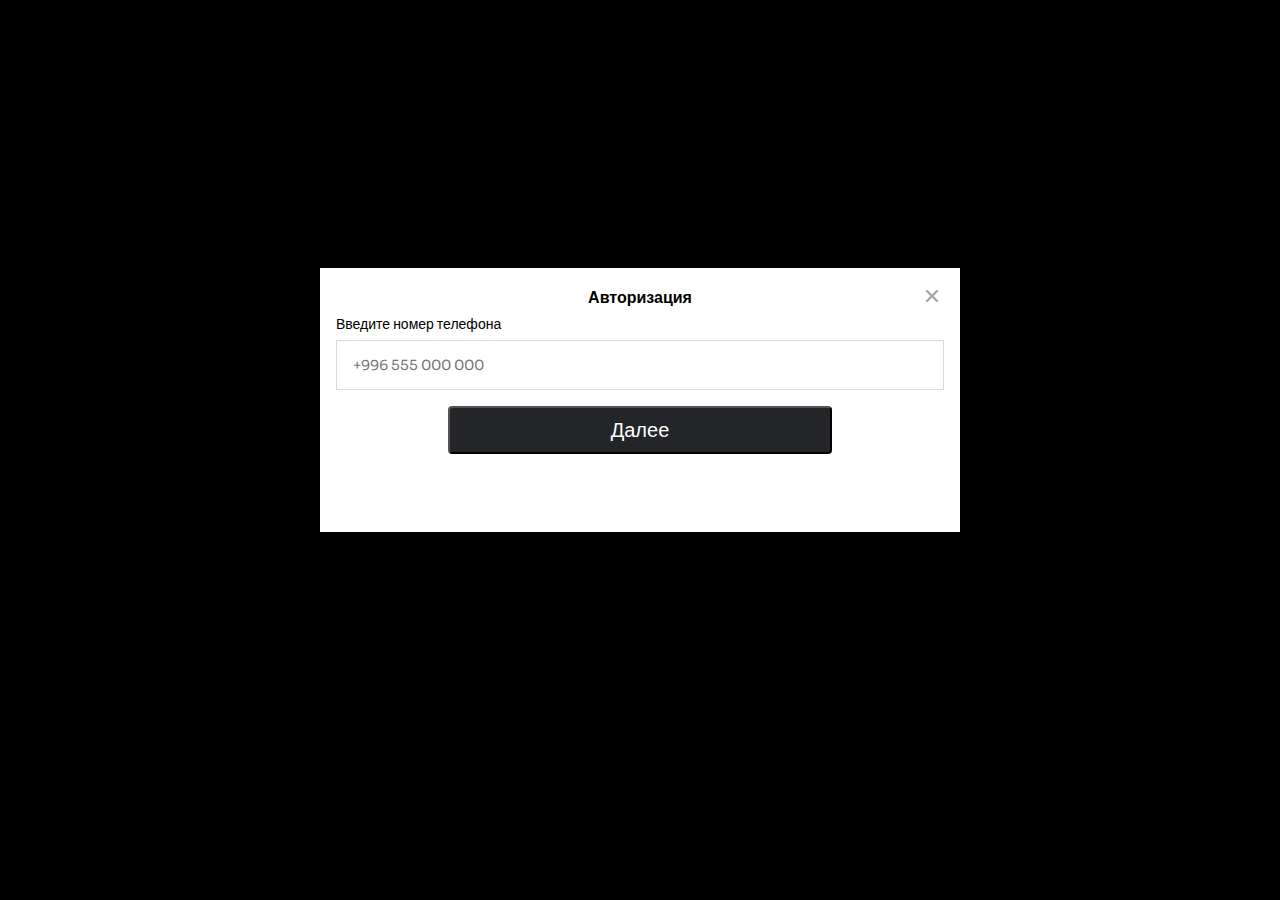
<file: 1-page/index.html>
<!DOCTYPE html>
<html lang="en">
<head>
    <meta charset="UTF-8">
    <meta name="viewport" content="width=device-width, initial-scale=1.0">
    <title>Document</title>
    <link rel="stylesheet" href="../style.css">
    <link rel="preconnect" href="https://fonts.googleapis.com">
    <link rel="preconnect" href="https://fonts.gstatic.com" crossorigin>
    <link href="https://fonts.googleapis.com/css2?family=Cardo&family=Roboto:wght@700&family=Sora:wght@400;600&display=swap" rel="stylesheet">
</head>
<body>
<div class="pages first-page">
    <img class="cross" src="../media/right-icons.jpg" alt="">
    <p class="title title1">Авторизация </p>
    <p class="vvod">Введите номер телефона</p>
    <input class="" type="tel" placeholder="+996 555 000 000" pattern="/^-?\d+\.?\d*$/" onKeyPress="if(this.value.length==12) return false;">
    <a href="https://jaonirus.github.io/Megastore1-/2-page/">
        <button class="btn">
            <p>Далее</p>
        </button>
    </a>
</div>
</body>
</html>
</file>
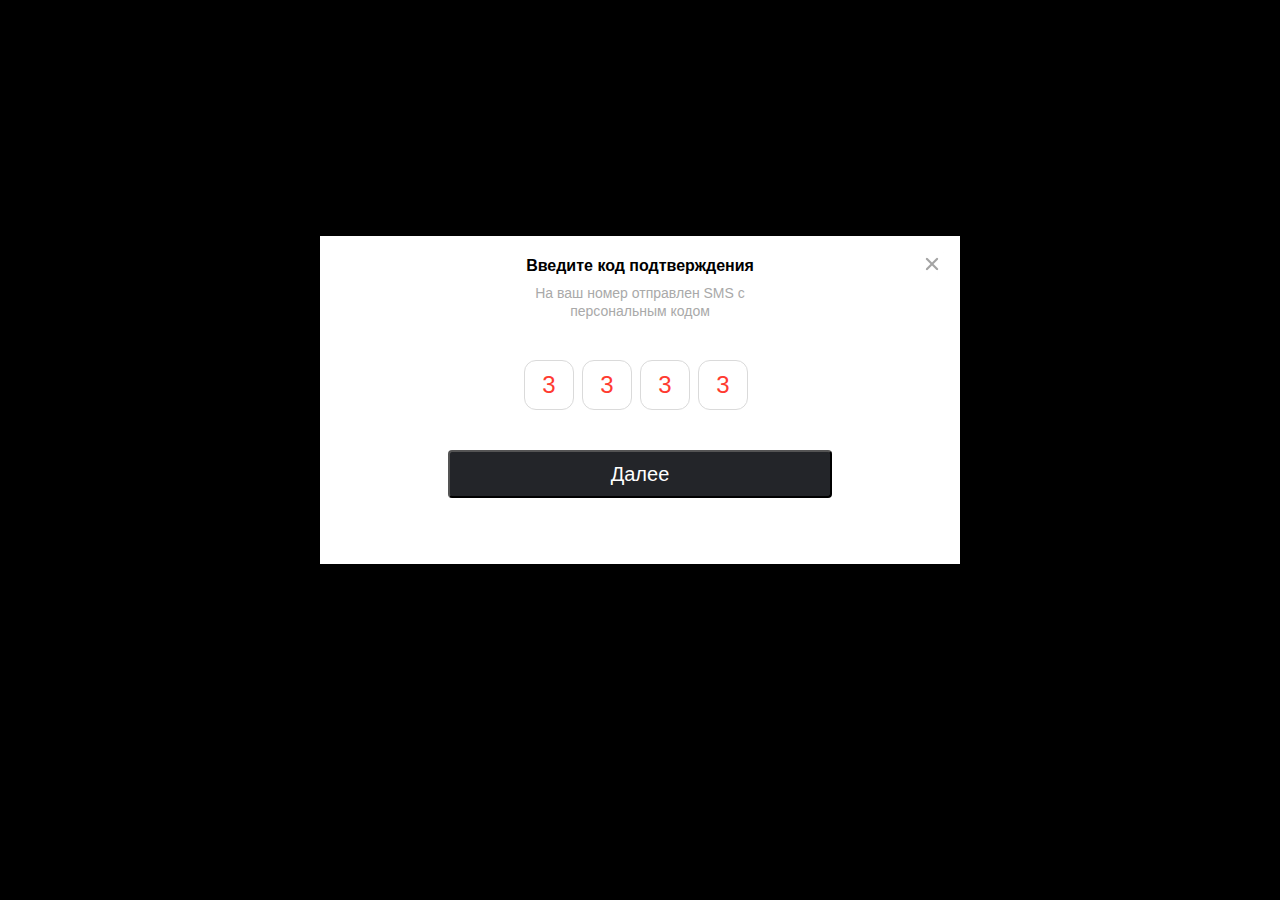
<file: 2-page/index.html>
<!DOCTYPE html>
<html lang="en">
<head>
    <meta charset="UTF-8">
    <meta name="viewport" content="width=device-width, initial-scale=1.0">
    <title>Document</title>
    <link rel="stylesheet" href="../style.css">
</head>
<body>
<div class="page">
    <div class="pages second-page">
        <img class="cross" src="../media/right-icons.jpg" alt="">
        <p class="title2 title">Введите код подтверждения </p>
        <p class="subtitle">На ваш номер отправлен SMS с<br> персональным кодом</p>
        <form>
            <input class="password" type="number" pattern="/^-?\d+\.?\d*$/" onKeyPress="if(this.value.length==1) return false;" placeholder="3">
            <input class="password" type="number" pattern="/^-?\d+\.?\d*$/" onKeyPress="if(this.value.length==1) return false;" placeholder="3">
            <input class="password" type="number" pattern="/^-?\d+\.?\d*$/" onKeyPress="if(this.value.length==1) return false;" placeholder="3">
            <input class="password" type="number" pattern="/^-?\d+\.?\d*$/" onKeyPress="if(this.value.length==1) return false;" placeholder="3">
        </form>
        <a href="https://jaonirus.github.io/Megastore1-/3-page/">
            <button class="btn">
                <p>Далее</p>
            </button>
        </a>
    </div>
</div>
</body>
</html>
</file>
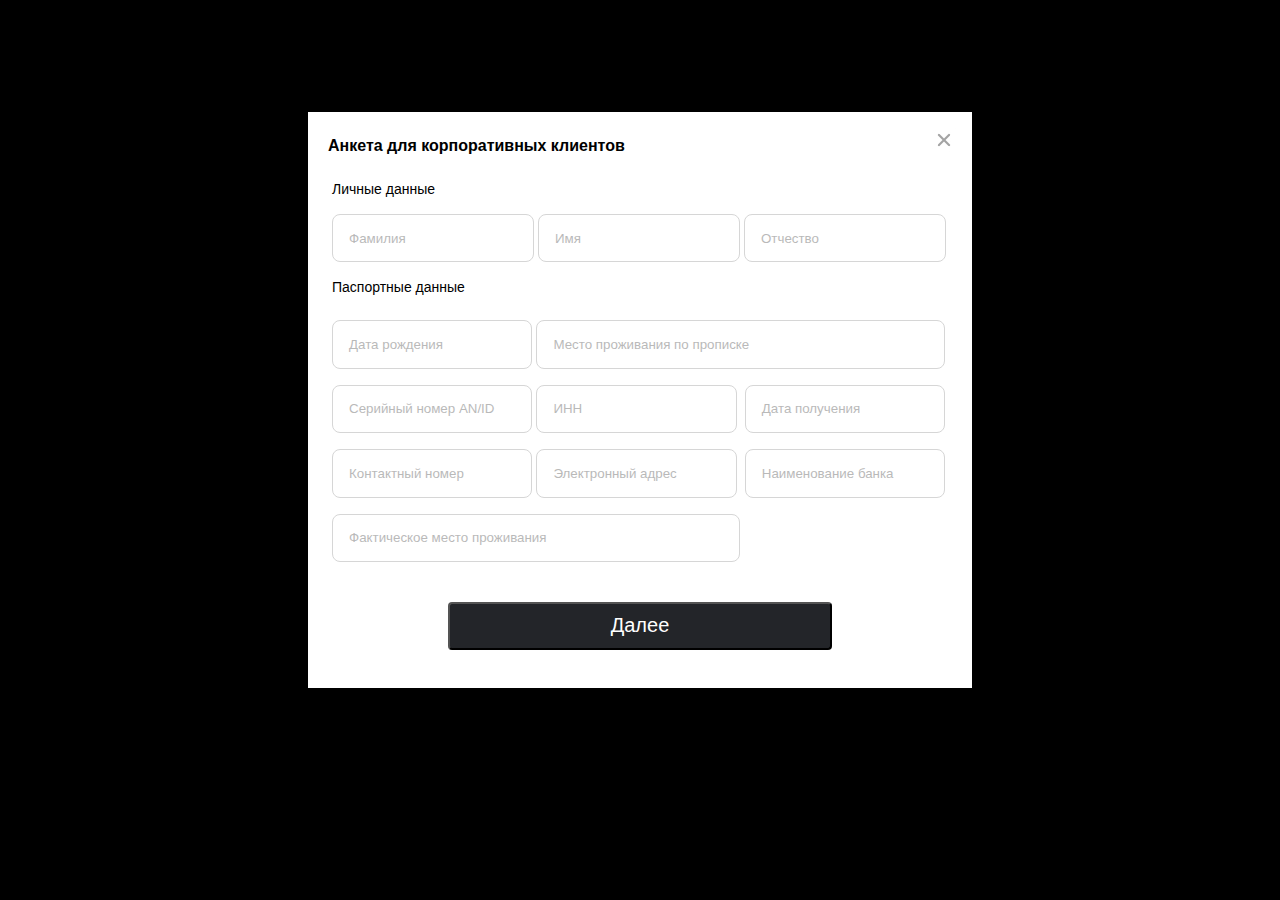
<file: 3-page/index.html>
<!DOCTYPE html>
<html lang="en">
<head>
    <meta charset="UTF-8">
    <meta name="viewport" content="width=device-width, initial-scale=1.0">
    <title>Document</title>
    <link rel="stylesheet" href="../style.css">
</head>
<body>
<div class="page">
    <div class="pages third-page">
        <img class="cross" src="../media/right-icons.jpg" alt="">
        <h3 class="title title3">Анкета  для корпоративных клиентов</h3>
        <p class="subtitle-third">Личные данные</p>
        <div class="names">
            <input type="text" class="surname name1" placeholder="Фамилия">
            <input type="text" class="surname name" placeholder="Имя">
            <input type="text" class="surname name" placeholder="Отчество">
        </div>
        <h3 class="subtitle-third subtitle-third2">Паспортные данные</h3>
        <div class="birthday">
            <div class="first-part">
                <input type="text"class="  birthday_input" placeholder="Дата рождения">
                <input type="text"class=" birthday_input2" placeholder="Место проживания по прописке">
            </div>
            <div class="second-part">
                <input type="text"class="  birthday_input" placeholder="Серийный номер AN/ID">
                <input type="text"class="  birthday_input" placeholder="ИНН">
                <input type="text"class="
					date-receiving birthday_input" placeholder="Дата получения ">
            </div>
            <div class="third-part">
                <input type="text" class="birthday_input" placeholder="Контактный номер">
                <input type="text" class="birthday_input" placeholder="Электронный адрес">
                <input type="text" class=" bank-name birthday_input" placeholder="Наименование банка">
            </div>
            <div class="fourth-part">
                <input type="text" placeholder="Фактическое место проживания" class="birthday_input2">
            </div>
            <div class="btn2">
                <a href="https://jaonirus.github.io/Megastore1-/4-page/">
                    <button class="btn">
                        <p>Далее</p>
                    </button>
                </a>
            </div>
        </div>
    </div>
</div>
</body>
</html>
</file>
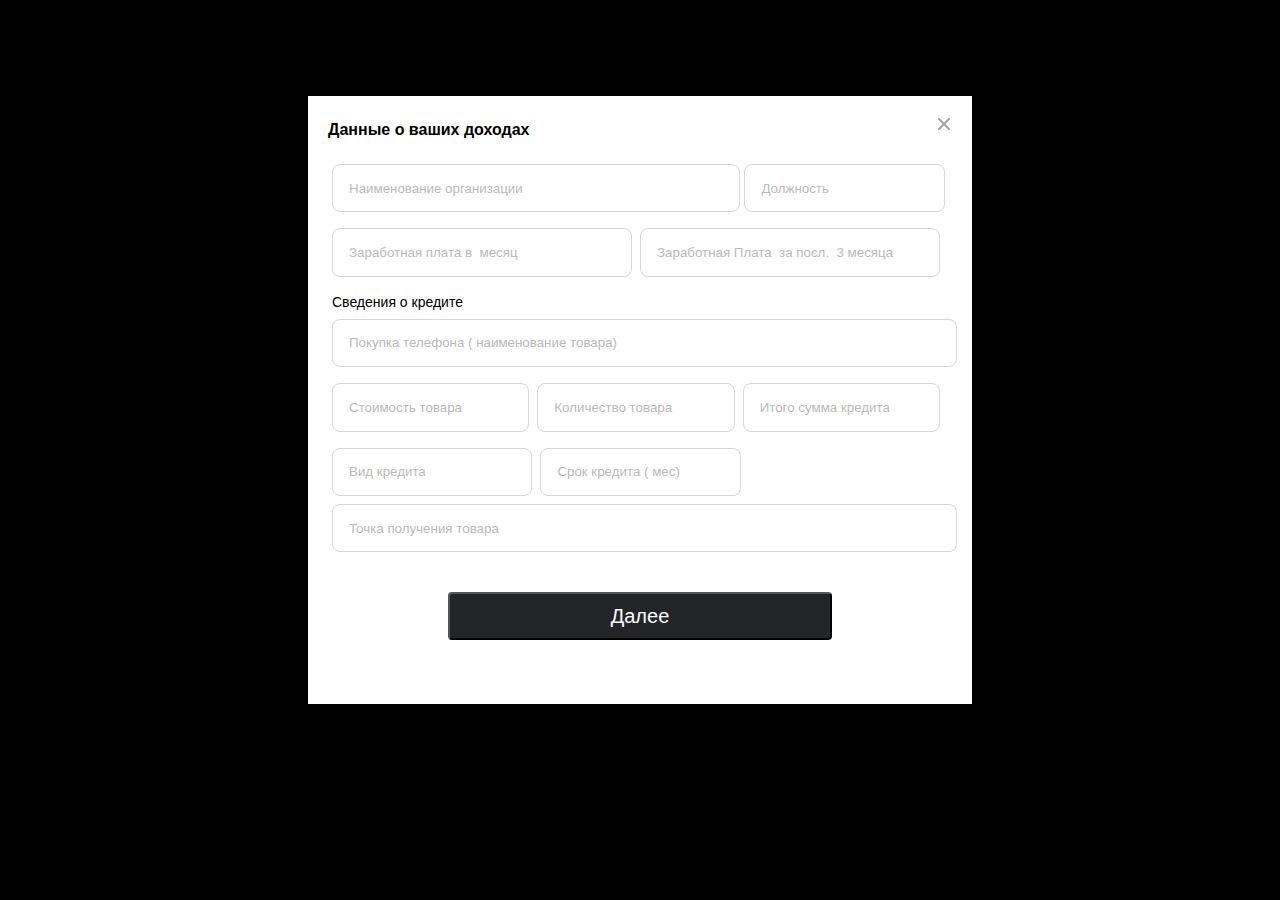
<file: 4-page/index.html>
<!DOCTYPE html>
<html lang="en">
<head>
    <meta charset="UTF-8">
    <meta name="viewport" content="width=device-width, initial-scale=1.0">
    <title>Document</title>
    <link rel="stylesheet" href="../style.css">
</head>
<body>
<div class="page">
    <div class="pages fourth-page">
        <div>
            <img class="cross" src="../media/right-icons.jpg" alt="">
            <h3 class="title title3">Данные о ваших доходах</h3>
        </div>
        <div class="second2">
            <input type="text" class="org-name" placeholder="Наименование организации">
            <input type="text" class="zp-info birthday_input" placeholder="Должность">
        </div>
        <div class="second zp">
            <input type="text" class="zp-info" placeholder="Заработная плата в  месяц">
            <input type="text" class="zp-info" placeholder="Заработная Плата  за посл.  3 месяца">
        </div>
        <h4 class="subtitle-fourth">Сведения о кредите</h4>
        <input type="text" placeholder="Покупка телефона ( наименование товара)" class="buy">
        <div class="price">
            <input type="text" class="credit" placeholder="Стоимость товара">
            <input type="text" class="credit" placeholder="Количество товара">
            <input type="text" class="credit" placeholder="Итого сумма кредита">

        </div>
        <div class="credit2">
            <input type="text" placeholder="Вид кредита ">
            <input type="text" placeholder="Срок кредита ( мес)">
        </div>
        <input type="text" placeholder="Точка получения товара" class="buy">
        <div class="btn2">
            <a href="https://jaonirus.github.io/Megastore1-/5-page/">
                <button class="btn">
                    <p>Далее</p>
                </button>
            </a>
        </div>
    </div>
</div>
</body>
</html>
</file>
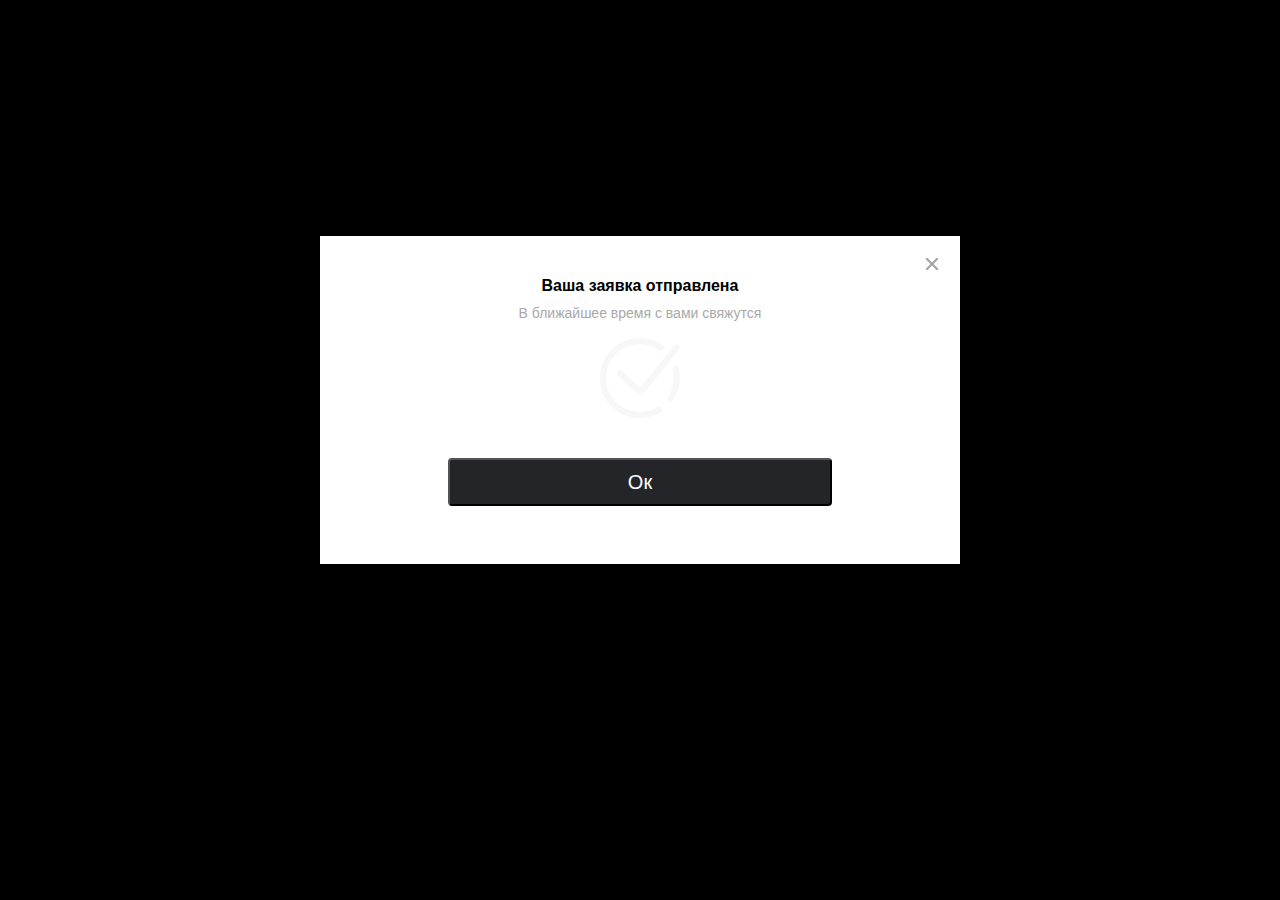
<file: 5-page/index.html>
<!DOCTYPE html>
<html lang="en">
<head>
    <meta charset="UTF-8">
    <meta name="viewport" content="width=device-width, initial-scale=1.0">
    <title>Document</title>
    <link rel="stylesheet" href="../style.css">
</head>
<body>
<div class="done">
    <img class="cross" src="../media/right-icons.jpg" alt="#">
    <h3 class="title send">Ваша заявка отправлена </h3>
    <p class="done_p">В ближайшее время с вами свяжутся </p>
    <img class="done-img" src="../media/done.png" alt="#">
    <div class="btn2">
        <a href="https://jaonirus.github.io/Megastore1-/1-page/">
            <button class="btn">
                <p>Oк</p>
            </button>
        </a>
    </div>
</div>
</body>
</html>
</file>
<file: style.css>
input[type="number"]::-webkit-outer-spin-button,
input[type="number"]::-webkit-inner-spin-button {
    -webkit-appearance: none;}

body{
    margin: 0;
    padding: 0;
    height: 800px;
    background-color: black;
    display: flex;
    justify-content: center;
    align-items: center;
    overflow-y: hidden;
}
input{
    padding: 0;
}
p , h3{
    margin: 0;
}
a{
    display: flex;
    justify-content: center;
}
.pages{
    display: flex;
    flex-direction: column;
    position: relative;
    width: 640px;
    height: 264px;
    background-color: #fff;
    align-self: center;
}
.cross{
    position: absolute;
    padding-top: 16px;
    right: 16px;
}
.title{
    font-family: Sora, sans-serif;
    font-weight: 600;
    line-height: 20px;
}
.title1 , .title2{
    padding-top: 20px;
    text-align: center;
}
.vvod{
    font-family: Sora, sans-serif;
    font-weight: 400;
    font-size: 14px;
    line-height: 16px;
    margin-top: 8px;
    padding-left: 16px;
}
.first-page input{
    width: 590px;
    height: 48px;
    border: 0.5px solid #DADADA;
    margin: 8px 0 16px 16px;
    padding-left: 16px;
    font-family: Sora, sans-serif;
    font-size: 14px;
    color: rgba(0, 0, 0, 0.25);
}
.btn{
    width: 384px;
    height: 48px;
    background-color: #232529;
    border-radius: 4px;
    display: flex;
    align-items: center;
    justify-content: center;
    cursor: pointer;
}
.btn p{
    position: absolute;
    font-family:Sora, sans-serif;
    font-style: normal;
    font-weight: 400;
    font-size: 20px;
    line-height: 25px;
    color: #FFFFFF;
}
.second-page{
    height: 328px;
    display: flex;
    align-items: center;
}
.subtitle{
    font-family:Sora, sans-serif;
    font-weight: 400;
    font-size: 14px;
    line-height: 18px;
    color: #A9A9A9;
    text-align: center;
    margin: 0;
}
.title2{
    margin-bottom: 8px;
}
.password{
    width: 48px;
    height: 48px;
    border: 0.5px solid #DADADA;
    border-radius: 12px;
    margin-top: 40px;
    font-weight: 400;
    font-size: 24px;
    line-height: 24px;
    text-align: center;
    color: #141414;
    margin-right: 8px;
    margin-bottom: 40px;
}
form{
    display: flex;
    justify-content: center;
}
.password::placeholder{
    color: #FF3B30;
}
.second-password{
    margin:32px 8px 0 0;
}
.error__title{
    font-family: Sora, sans-serif;
    font-weight: 400;
    font-size: 12px;
    line-height: 15px;
    color: #FF3B30;
    text-align: left;
}

.third-page{
    width: 664px;
    height: 576px;
    background-color: #fff;
}
.title3{
    font-size: 16px;
    padding: 24px 0 0 20px;
}
.subtitle-third ,.subtitle-fourth{
    margin: 0 0 0 24px;
    font-family: Sora, sans-serif;
    font-weight: 400;
    font-size: 14px;
    line-height: 18px;
}
.subtitle-third{
    margin: 24px 0 0 24px;
}
.subtitle-third2{
    margin: 16px 0 0 24px;
}
.names input{
    width: 200px;
}
.names input,.birthday input , .fourth-page input{
    height: 46.4px;
    opacity: 0.5;
    border: 0.5px solid #AEAEAE;
    border-radius: 8px;
}
.name1{
    margin: 16px 0px 0px 24px;
}
[type="text"]::placeholder{
    padding-left: 16px;
}
.birthday {
    margin: 8px 24px 0;
    display: flex;
    justify-content: space-between;
    flex-wrap: wrap;
}
.birthday_input ,.credit ,.credit2 input{
    width: 198.4px;
}
.birthday_input2 ,.org-name{
    width: 406.4px;
}
.date-receiving , .bank-name{
    margin-left: 4px;
}
.second-part ,.third-part ,.birthday_input2{
    margin-top: 16px;
}
.btn2{
    padding-top: 40px;
    width: 100%;
    display: flex;
    justify-content: center;
}
.fourth-page{
    width: 664px;
    height: 608px;
}
.second ,.buy ,.price ,.credit2{
    display: flex;
    margin: 0 24px 0;
}
.second input ,.price input ,.credit2 input{
    margin-right: 8px;
}
.second .zp-info{
    width: 301.4px;
}
.zp ,.subtitle-fourth ,.price ,.credit2{
    padding-top: 16px;
}
.buy{
    width: 623.4px;
    margin-top: 8px;
}

.done{
    display: flex;
    position: absolute;
    width: 640px;
    height: 328px;
    background: #fff;
    flex-direction: column;
    align-items: center;
}
.done_p{
    padding-top: 8px;
    font-family: Sora , sans-serif;
    font-style: normal;
    font-weight: 400;
    font-size: 14px;
    line-height: 18px;
    color: #A9A9A9;
}
.send{
    font-size: 16px;
    padding-top: 40px;
}
.done-img{
    padding-top: 16px;
}
.second2{
    margin: 24px 0px 0px 24px;
}
</file>
